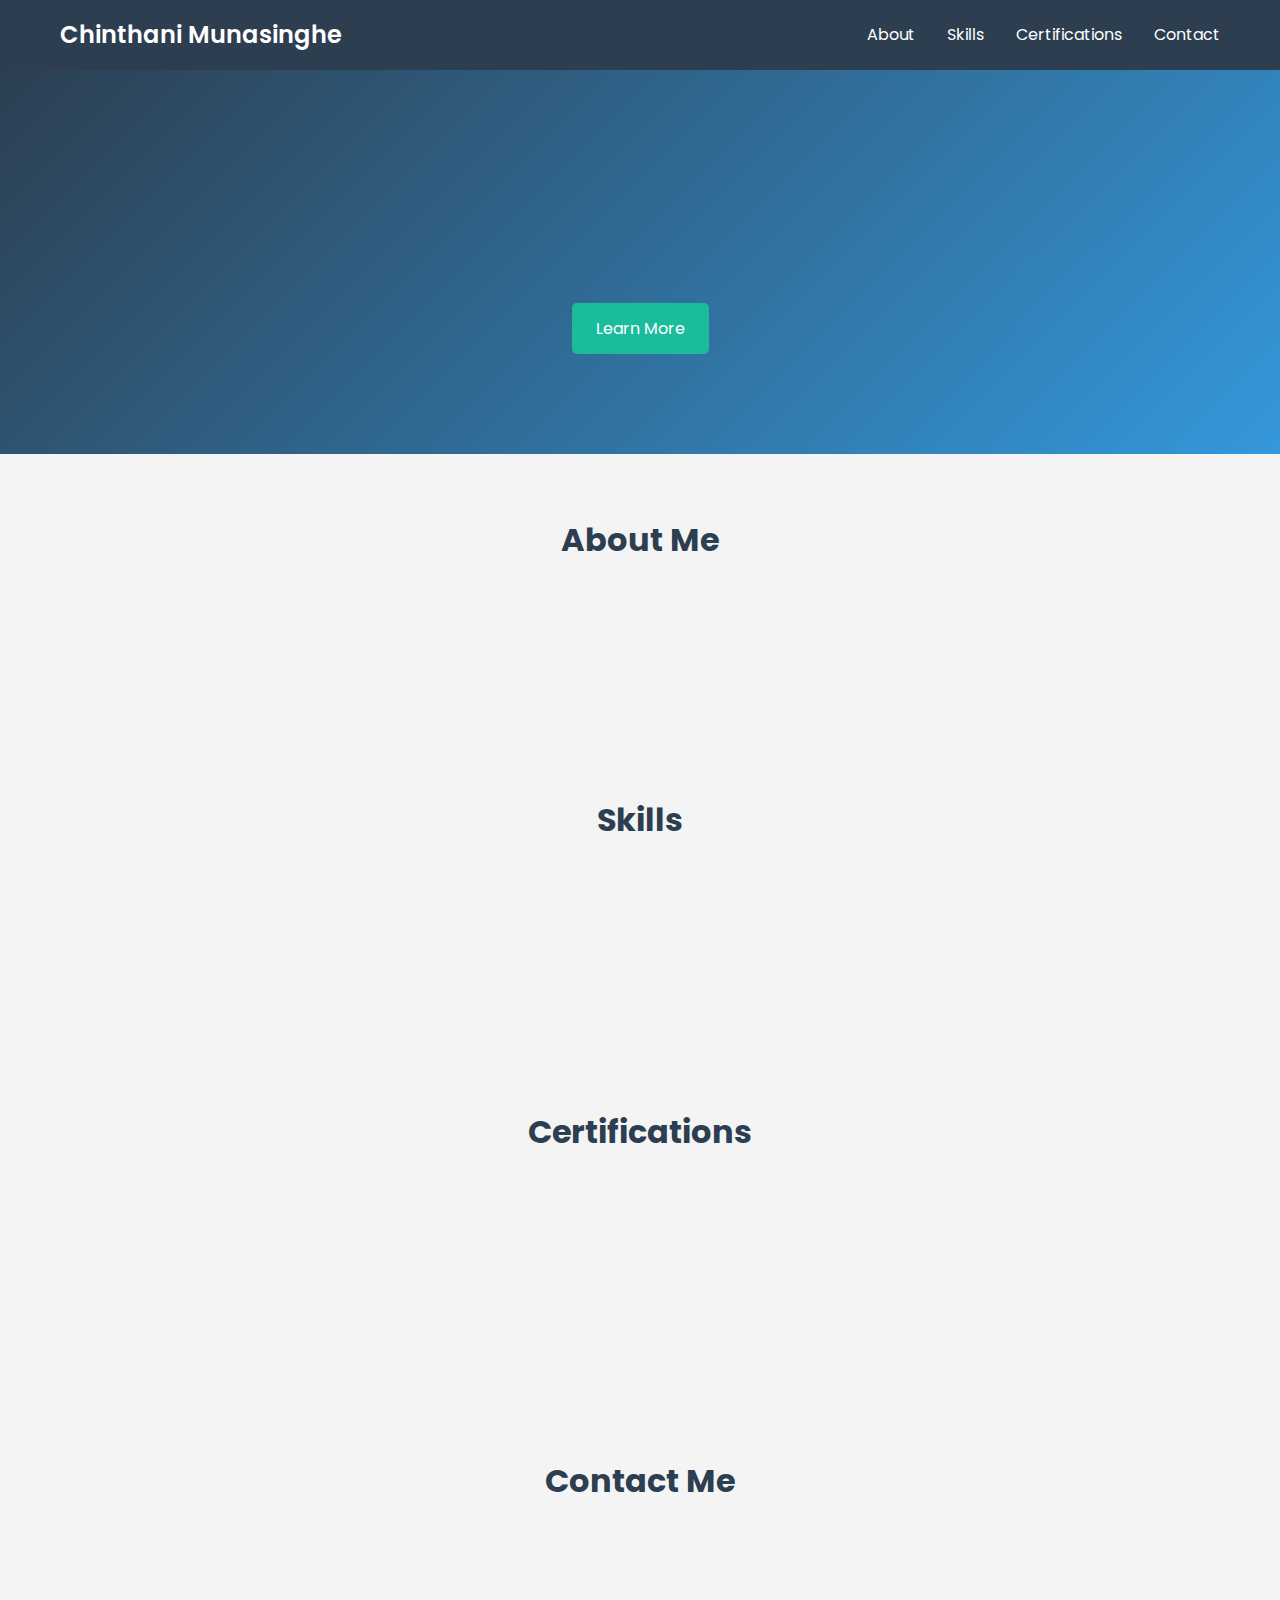
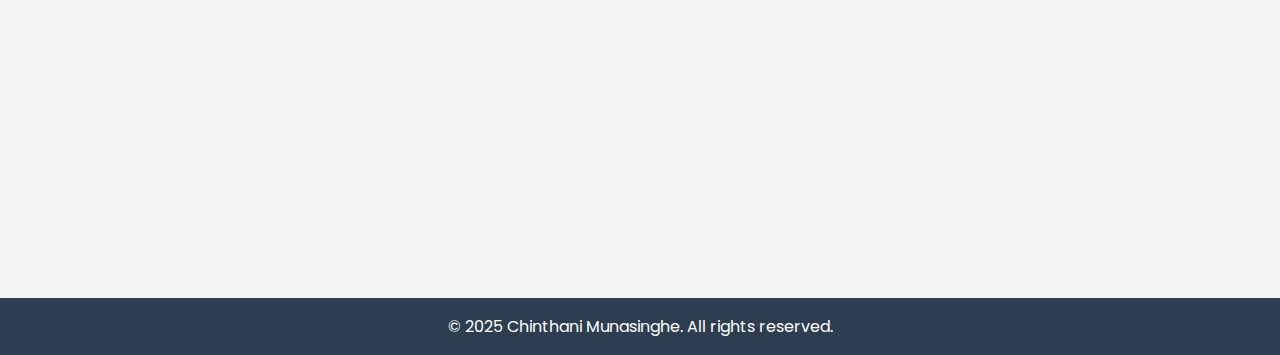
<file: index.html>
<script type="text/javascript">
        var gk_isXlsx = false;
        var gk_xlsxFileLookup = {};
        var gk_fileData = {};
        function filledCell(cell) {
          return cell !== '' && cell != null;
        }
        function loadFileData(filename) {
        if (gk_isXlsx && gk_xlsxFileLookup[filename]) {
            try {
                var workbook = XLSX.read(gk_fileData[filename], { type: 'base64' });
                var firstSheetName = workbook.SheetNames[0];
                var worksheet = workbook.Sheets[firstSheetName];

                // Convert sheet to JSON to filter blank rows
                var jsonData = XLSX.utils.sheet_to_json(worksheet, { header: 1, blankrows: false, defval: '' });
                // Filter out blank rows (rows where all cells are empty, null, or undefined)
                var filteredData = jsonData.filter(row => row.some(filledCell));

                // Heuristic to find the header row by ignoring rows with fewer filled cells than the next row
                var headerRowIndex = filteredData.findIndex((row, index) =>
                  row.filter(filledCell).length >= filteredData[index + 1]?.filter(filledCell).length
                );
                // Fallback
                if (headerRowIndex === -1 || headerRowIndex > 25) {
                  headerRowIndex = 0;
                }

                // Convert filtered JSON back to CSV
                var csv = XLSX.utils.aoa_to_sheet(filteredData.slice(headerRowIndex)); // Create a new sheet from filtered array of arrays
                csv = XLSX.utils.sheet_to_csv(csv, { header: 1 });
                return csv;
            } catch (e) {
                console.error(e);
                return "";
            }
        }
        return gk_fileData[filename] || "";
        }
        </script><!DOCTYPE html>
<html lang="en">
<head>
  <meta charset="UTF-8">
  <meta name="viewport" content="width=device-width, initial-scale=1.0">
  <title>Chinthani Munasinghe - Portfolio</title>
  <link rel="stylesheet" href="styles.css">
  <link href="https://fonts.googleapis.com/css2?family=Poppins:wght@300;400;600&display=swap" rel="stylesheet">
</head>
<body>
  <!-- Navigation -->
  <nav class="navbar">
    <div class="container">
      <h1 class="logo">Chinthani Munasinghe</h1>
      <ul class="nav-links">
        <li><a href="#about">About</a></li>
        <li><a href="#skills">Skills</a></li>
        <li><a href="#certifications">Certifications</a></li>
        <li><a href="#contact">Contact</a></li>
      </ul>
    </div>
  </nav>

  <!-- Hero Section -->
  <section id="hero">
    <div class="container">
      <h2 class="fade-in">Agile Project Management Professional</h2>
      <p class="fade-in">Specializing in Scrum, Kanban, and MVP Development</p>
      <a href="#about" class="cta-button">Learn More</a>
    </div>
  </section>

  <!-- About Section -->
  <section id="about" class="section">
    <div class="container">
      <h2>About Me</h2>
      <p class="fade-in">
        I am Chinthani Munasinghe, an aspiring Agile Project Manager with hands-on training in modern project management methodologies. I recently completed the HP LIFE online course in Agile Project Management (December 2024), where I developed skills in defining minimum viable products, iterative and incremental development, and leveraging Agile tools such as Scrum and Kanban to drive project success.
      </p>
    </div>
  </section>

  <!-- Skills Section -->
  <section id="skills" class="section">
    <div class="container">
      <h2>Skills</h2>
      <ul class="skills-list">
        <li class="fade-in">Agile Project Management</li>
        <li class="fade-in">Defining Minimum Viable Product (MVP)</li>
        <li class="fade-in">Iterative and Incremental Product Development</li>
        <li class="fade-in">Scrum Framework</li>
        <li class="fade-in">Kanban Methodology</li>
      </ul>
    </div>
  </section>

  <!-- Certifications Section -->
  <section id="certifications" class="section">
    <div class="container">
      <h2>Certifications</h2>
      <div class="certification-card fade-in">
        <h3>HP LIFE Agile Project Management</h3>
        <p>Completed: December 2024</p>
        <p>Skills Gained: MVP Definition, Scrum, Kanban, Project Efficiency</p>
      </div>
    </div>
  </section>

  <!-- Contact Section -->
  <section id="contact" class="section">
    <div class="container">
      <h2>Contact Me</h2>
      <form id="contact-form" class="fade-in">
        <input type="text" id="name" placeholder="Your Name" required>
        <input type="email" id="email" placeholder="Your Email" required>
        <textarea id="message" placeholder="Your Message" required></textarea>
        <button type="submit" class="cta-button">Send Message</button>
      </form>
      <p id="form-message"></p>
    </div>
  </section>

  <!-- Footer -->
  <footer>
    <div class="container">
      <p>&copy; 2025 Chinthani Munasinghe. All rights reserved.</p>
    </div>
  </footer>

  <script src="script.js"></script>
</body>
</html>
</file>
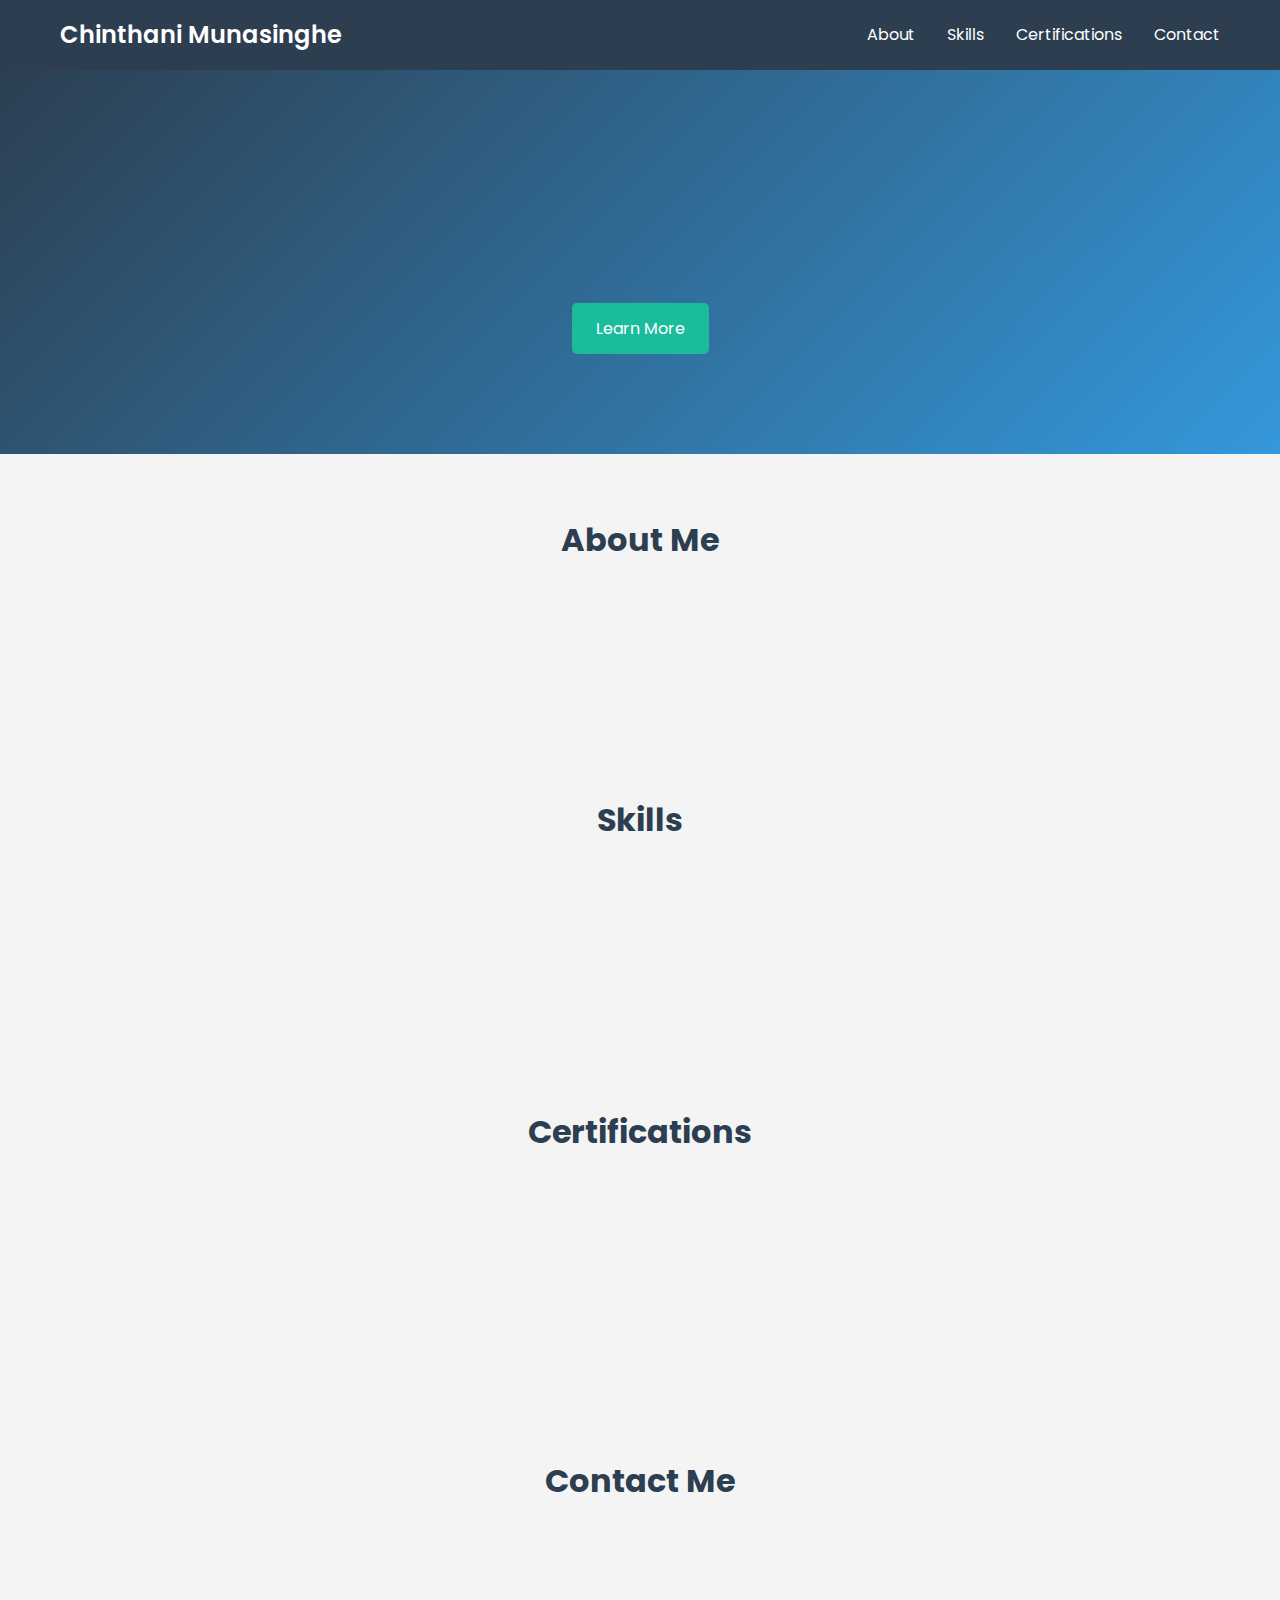
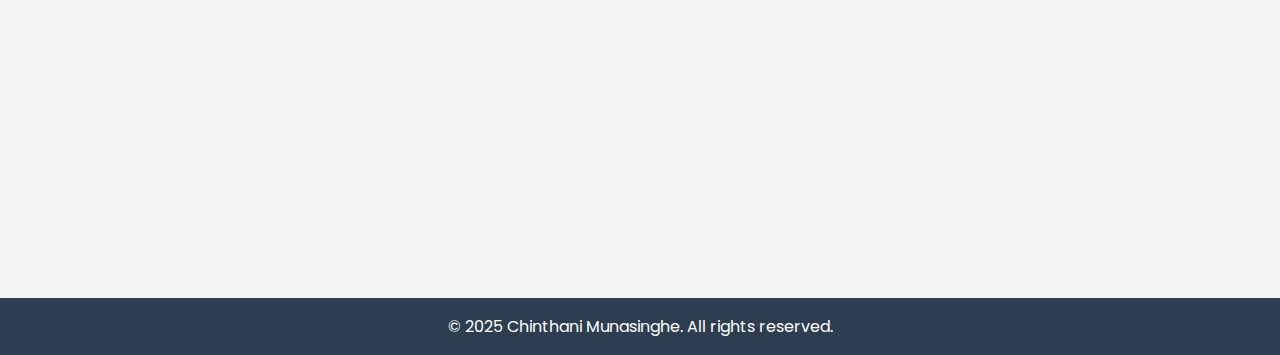
<file: index (1).html>
<script type="text/javascript">
        var gk_isXlsx = false;
        var gk_xlsxFileLookup = {};
        var gk_fileData = {};
        function filledCell(cell) {
          return cell !== '' && cell != null;
        }
        function loadFileData(filename) {
        if (gk_isXlsx && gk_xlsxFileLookup[filename]) {
            try {
                var workbook = XLSX.read(gk_fileData[filename], { type: 'base64' });
                var firstSheetName = workbook.SheetNames[0];
                var worksheet = workbook.Sheets[firstSheetName];

                // Convert sheet to JSON to filter blank rows
                var jsonData = XLSX.utils.sheet_to_json(worksheet, { header: 1, blankrows: false, defval: '' });
                // Filter out blank rows (rows where all cells are empty, null, or undefined)
                var filteredData = jsonData.filter(row => row.some(filledCell));

                // Heuristic to find the header row by ignoring rows with fewer filled cells than the next row
                var headerRowIndex = filteredData.findIndex((row, index) =>
                  row.filter(filledCell).length >= filteredData[index + 1]?.filter(filledCell).length
                );
                // Fallback
                if (headerRowIndex === -1 || headerRowIndex > 25) {
                  headerRowIndex = 0;
                }

                // Convert filtered JSON back to CSV
                var csv = XLSX.utils.aoa_to_sheet(filteredData.slice(headerRowIndex)); // Create a new sheet from filtered array of arrays
                csv = XLSX.utils.sheet_to_csv(csv, { header: 1 });
                return csv;
            } catch (e) {
                console.error(e);
                return "";
            }
        }
        return gk_fileData[filename] || "";
        }
        </script><!DOCTYPE html>
<html lang="en">
<head>
  <meta charset="UTF-8">
  <meta name="viewport" content="width=device-width, initial-scale=1.0">
  <title>Chinthani Munasinghe - Portfolio</title>
  <link rel="stylesheet" href="styles.css">
  <link href="https://fonts.googleapis.com/css2?family=Poppins:wght@300;400;600&display=swap" rel="stylesheet">
</head>
<body>
  <!-- Navigation -->
  <nav class="navbar">
    <div class="container">
      <h1 class="logo">Chinthani Munasinghe</h1>
      <ul class="nav-links">
        <li><a href="#about">About</a></li>
        <li><a href="#skills">Skills</a></li>
        <li><a href="#certifications">Certifications</a></li>
        <li><a href="#contact">Contact</a></li>
      </ul>
    </div>
  </nav>

  <!-- Hero Section -->
  <section id="hero">
    <div class="container">
      <h2 class="fade-in">Agile Project Management Professional</h2>
      <p class="fade-in">Specializing in Scrum, Kanban, and MVP Development</p>
      <a href="#about" class="cta-button">Learn More</a>
    </div>
  </section>

  <!-- About Section -->
  <section id="about" class="section">
    <div class="container">
      <h2>About Me</h2>
      <p class="fade-in">
        I am Chinthani Munasinghe, an aspiring Agile Project Manager with hands-on training in modern project management methodologies. I recently completed the HP LIFE online course in Agile Project Management (December 2024), where I developed skills in defining minimum viable products, iterative and incremental development, and leveraging Agile tools such as Scrum and Kanban to drive project success.
      </p>
    </div>
  </section>

  <!-- Skills Section -->
  <section id="skills" class="section">
    <div class="container">
      <h2>Skills</h2>
      <ul class="skills-list">
        <li class="fade-in">Agile Project Management</li>
        <li class="fade-in">Defining Minimum Viable Product (MVP)</li>
        <li class="fade-in">Iterative and Incremental Product Development</li>
        <li class="fade-in">Scrum Framework</li>
        <li class="fade-in">Kanban Methodology</li>
      </ul>
    </div>
  </section>

  <!-- Certifications Section -->
  <section id="certifications" class="section">
    <div class="container">
      <h2>Certifications</h2>
      <div class="certification-card fade-in">
        <h3>HP LIFE Agile Project Management</h3>
        <p>Completed: December 2024</p>
        <p>Skills Gained: MVP Definition, Scrum, Kanban, Project Efficiency</p>
      </div>
    </div>
  </section>

  <!-- Contact Section -->
  <section id="contact" class="section">
    <div class="container">
      <h2>Contact Me</h2>
      <form id="contact-form" class="fade-in">
        <input type="text" id="name" placeholder="Your Name" required>
        <input type="email" id="email" placeholder="Your Email" required>
        <textarea id="message" placeholder="Your Message" required></textarea>
        <button type="submit" class="cta-button">Send Message</button>
      </form>
      <p id="form-message"></p>
    </div>
  </section>

  <!-- Footer -->
  <footer>
    <div class="container">
      <p>&copy; 2025 Chinthani Munasinghe. All rights reserved.</p>
    </div>
  </footer>

  <script src="script.js"></script>
</body>
</html>
</file>
<file: styles.css>
* {
  margin: 0;
  padding: 0;
  box-sizing: border-box;
}

body {
  font-family: 'Poppins', sans-serif;
  line-height: 1.6;
  color: #333;
  background-color: #f4f4f4;
}

.container {
  max-width: 1200px;
  margin: 0 auto;
  padding: 0 20px;
}

/* Navigation */
.navbar {
  background-color: #2c3e50;
  padding: 1rem 0;
  position: fixed;
  width: 100%;
  top: 0;
  z-index: 1000;
}

.navbar .container {
  display: flex;
  justify-content: space-between;
  align-items: center;
}

.logo {
  color: #fff;
  font-size: 1.5rem;
  font-weight: 600;
}

.nav-links {
  list-style: none;
  display: flex;
  gap: 2rem;
}

.nav-links a {
  color: #fff;
  text-decoration: none;
  font-size: 1rem;
  transition: color 0.3s ease;
}

.nav-links a:hover {
  color: #1abc9c;
}

/* Hero Section */
#hero {
  background: linear-gradient(135deg, #2c3e50, #3498db);
  color: #fff;
  text-align: center;
  padding: 100px 20px;
  margin-top: 60px;
}

#hero h2 {
  font-size: 2.5rem;
  margin-bottom: 1rem;
}

#hero p {
  font-size: 1.2rem;
  margin-bottom: 2rem;
}

.cta-button {
  display: inline-block;
  padding: 0.8rem 1.5rem;
  background-color: #1abc9c;
  color: #fff;
  text-decoration: none;
  border-radius: 5px;
  transition: transform 0.3s ease, background-color 0.3s ease;
}

.cta-button:hover {
  transform: translateY(-3px);
  background-color: #16a085;
}

/* Sections */
.section {
  padding: 60px 20px;
}

.section h2 {
  text-align: center;
  font-size: 2rem;
  margin-bottom: 2rem;
  color: #2c3e50;
}

/* Skills */
.skills-list {
  list-style: none;
  display: grid;
  grid-template-columns: repeat(auto-fit, minmax(200px, 1fr));
  gap: 1rem;
  text-align: center;
}

.skills-list li {
  background: #fff;
  padding: 1rem;
  border-radius: 5px;
  box-shadow: 0 2px 5px rgba(0, 0, 0, 0.1);
  transition: transform 0.3s ease;
}

.skills-list li:hover {
  transform: translateY(-5px);
}

/* Certifications */
.certification-card {
  background: #fff;
  padding: 1.5rem;
  border-radius: 5px;
  box-shadow: 0 2px 5px rgba(0, 0, 0, 0.1);
  text-align: center;
}

.certification-card h3 {
  font-size: 1.5rem;
  margin-bottom: 0.5rem;
  color: #2c3e50;
}

/* Contact Form */
#contact-form {
  display: flex;
  flex-direction: column;
  gap: 1rem;
  max-width: 600px;
  margin: 0 auto;
}

#contact-form input,
#contact-form textarea {
  padding: 0.8rem;
  border: 1px solid #ccc;
  border-radius: 5px;
  font-size: 1rem;
}

#contact-form textarea {
  resize: vertical;
  min-height: 100px;
}

#form-message {
  text-align: center;
  margin-top: 1rem;
  color: #2c3e50;
}

/* Footer */
footer {
  background-color: #2c3e50;
  color: #fff;
  text-align: center;
  padding: 1rem 0;
}

/* Animations */
.fade-in {
  opacity: 0;
  transform: translateY(20px);
  animation: fadeIn 0.6s ease-out forwards;
}

@keyframes fadeIn {
  to {
    opacity: 1;
    transform: translateY(0);
  }
}

/* Responsive Design */
@media (max-width: 768px) {
  .nav-links {
    gap: 1rem;
  }

  #hero h2 {
    font-size: 2rem;
  }

  #hero p {
    font-size: 1rem;
  }

  .skills-list {
    grid-template-columns: 1fr;
  }
}
</file>
